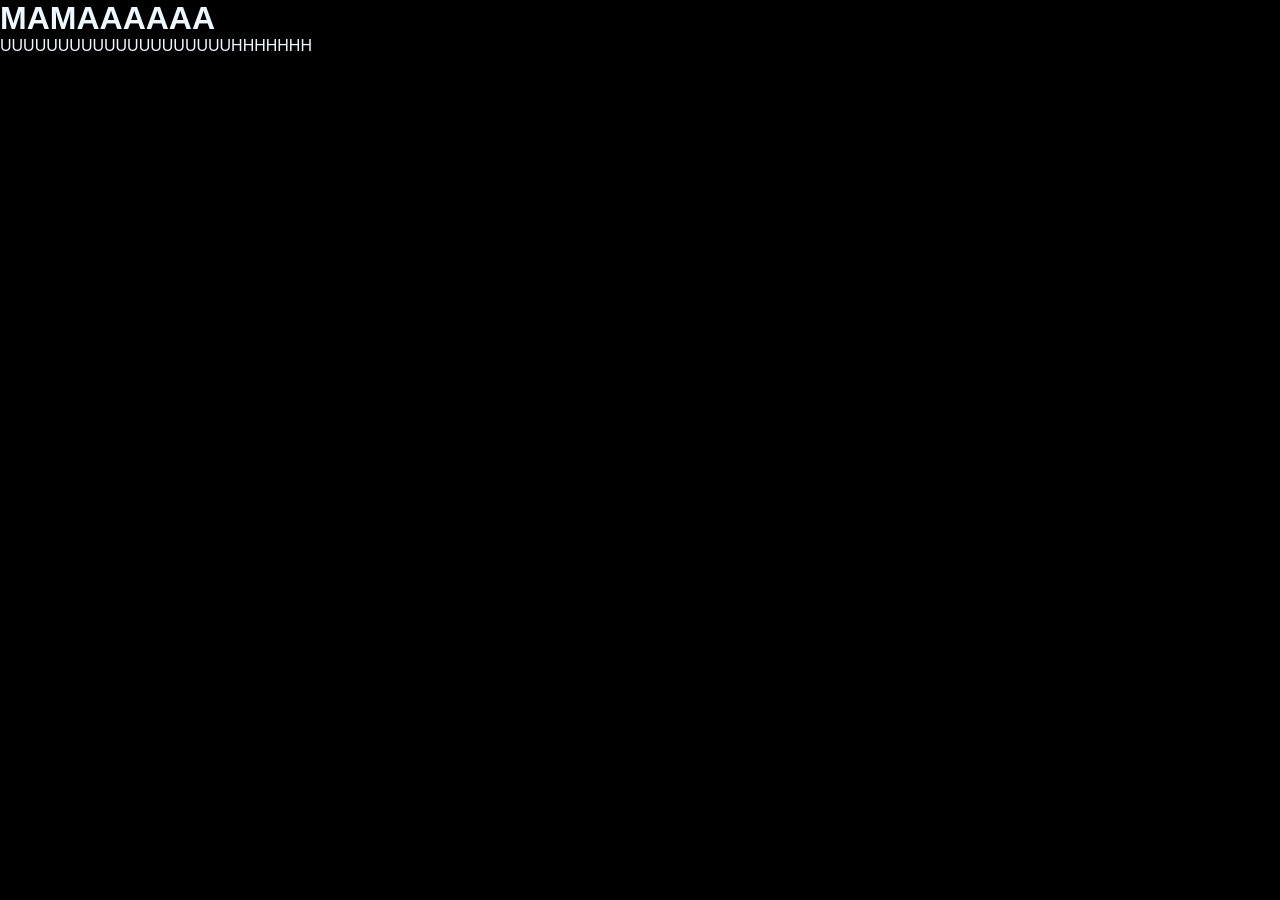
<file: SITE/index.html>
<!DOCTYPE html>
<html lang="en">
<head>
    <meta charset="UTF-8">
    <meta name="viewport" content="width=device-width, initial-scale=1.0">
    <link rel="stylesheet" href="style.css">
    <title>Anderson Bonito</title>
</head>
<body>
    <h1>MAMAAAAAA</h1>
    <p>UUUUUUUUUUUUUUUUUUUUHHHHHHH</p>
</body>
</html>
</file>
<file: SITE/style.css>
*{
    margin: 0;
    padding: 0;
    box-sizing: border-box;
}
html{
    overscroll-behavior-y: none;
    overscroll-behavior-x: none;
    font-family: Arial, Helvetica, sans-serif;
    color: aliceblue;
}
body{
    background-color: black;
}
</file>
